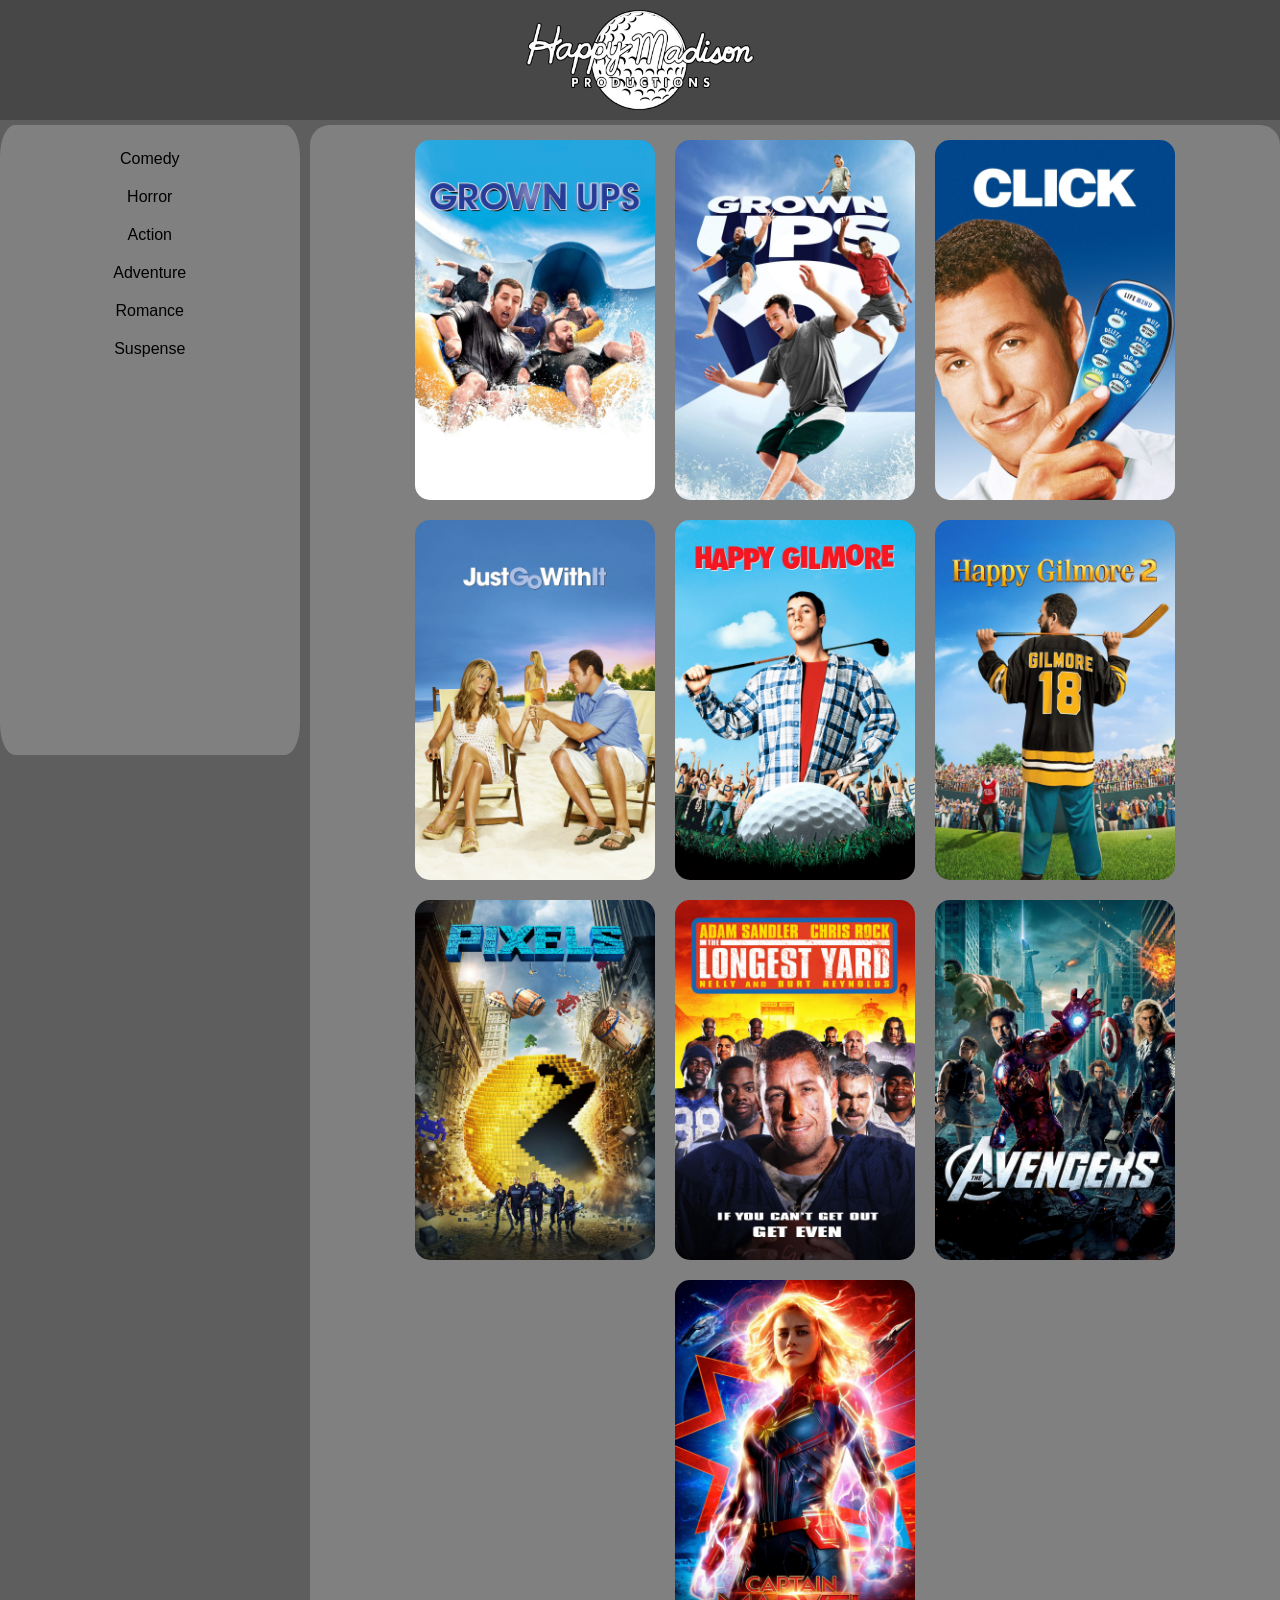
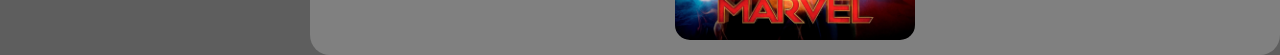
<file: index.html>
<!DOCTYPE html>
<html lang="pt-br">
<head>
  <meta charset="UTF-8">
  <meta name="viewport" content="width=device-width, initial-scale=1.0">
  <link rel="stylesheet" href="style.css">
  <script src="script.js" defer></script>
  <link rel="shortcut icon" href="images/favicon.ico" type="image/x-icon">
  
  <title>Happy Madison</title>
</head>
<body>
  <header>
    <img src="images/happy_madison_logo.png" alt="Logo" width="230px" id="logo">
  </header>
  <section>
    <aside>
      <ul>
        <li><a href="">Comedy</a></li>
        <li><a href="">Horror</a></li>
        <li><a href="">Action</a></li>
        <li><a href="">Adventure</a></li>
        <li><a href="">Romance</a></li>
        <li><a href="">Suspense</a></li>
      </ul>
    </aside>
    
    <main>
      <div><a href="movie_pages/grown_ups.html" target="_blank"><img src="images/grown_ups.webp" alt="Grown Ups"></a></div>

      <div><a href="movie_pages/grown_ups2.html" target="_blank"><img src="images/grown_ups2.webp" alt="Grown Ups 2"></a></div>

      <div><a href="movie_pages/click.html" target="_blank"><img src="images/click.webp" alt="Click"></a></div>

      <div><a href="movie_pages/just_go_with_it.html" target="_blank"><img src="images/just_go_with_it.webp" alt="Just Go With It"></a></div>

      <div><a href="movie_pages/happy_gilmore.html" target="_blank"><img src="images/happy_gilmore.webp" alt="Happy Gilmore"></a></div>

      <div><a href="movie_pages/happy_gilmore2.html" target="_blank"><img src="images/happy_gilmore2.webp" alt="Happy Gilmore 2"></a></div>

      <div><a href="movie_pages/pixels.html" target="_blank"><img src="images/pixels.webp" alt="Pixels"></a></div>

      <div><a href="movie_pages/longest_yard.html" target="_blank"><img src="images/longest_yard.webp" alt="The Longest Yard"></a></div>

      <div><a href="movie_pages/the_avengers.html" target="_blank"><img src="images/the_avengers.webp" alt="The Avengers"></a></div>

      <div><a href="movie_pages/captain_marvel.html" target="_blank"><img src="images/AtsgWhDnHTq68L0lLsUrCnM7TjG.webp" alt="Captain Marvel"></a></div>
    </main>
    
  </section>
</body>
</html>
</file>
<file: style.css>
* {
  padding: 0;
  margin: 0;
  box-sizing: border-box;
  font-family: Arial, Helvetica, sans-serif;
}

:root {
  --header-color: rgb(71, 71, 71);
  --base-color: grey;
  --body-color: rgb(94, 94, 94);
}

.darkmode {
  --header-color: rgb(223, 223, 223);
  --base-color: white;
  --body-color: rgb(230, 230, 230);
}

body {
  background-color: var(--body-color);
}

header {
  display: flex;
  justify-content: center;
  height: 120px;
  padding: 10px;
  margin-bottom: 5px;
  background-color: var(--header-color);
}

header #logo:hover {
  cursor: pointer;
}

section {
  display: flex;
  flex-direction: row;
  justify-content: center;
  gap: 10px;
}

aside {

  width: 30%;
  height: 70vh;
  padding: 20px;
  border-radius: 5%;
  background-color: var(--base-color);
}

ul {
  display: flex;
  flex-direction: column;
  justify-content: center;
  gap: 10px;
  align-items: center;
  list-style: none;
  color: black;
}

li {
  display: flex;
  flex-direction: column;
  justify-content: center;
  align-items: center;
  text-align: center;
  width: 100%;
}

aside a {
  text-decoration: none;
  color: black;
  border-radius: 10px;
  padding: 5px;
  width: 100%;
}

aside a:hover {
  color: white;
  background-color: rgb(103, 103, 103);
  transition: 0.5s;
}

aside a:not(hover) {
  transition: 0.5s;
}

main {
  display: flex;
  flex-wrap: wrap;
  flex-direction: row;
  justify-content: center;
  align-items: center;
  gap: 10px;
  width: 100%;
  padding: 10px;
  border-radius: 20px;
  background-color: var(--base-color);
}

main img {
  max-width: 100%;
  height: auto;
  border-radius: 15px;
  display: block;
}

main img:hover {
  transform: scale(0.9);
  transition: 0.3s;
  border-radius: 15px;
}

main img:not(hover) {
  transition: 0.3s;
}

div {
  width: 250px;
  height: 370px;
  padding: 5px;
}

button {
  margin-top: 200px;
}

@media screen and (max-width: 540px) {
  header {
    height: 90px;
  }

  aside {
    display: none;
  }
  
  header img {
    width: 180px;
    height: 70px;
  }

  div {
    width: 150px;
    height: 220px;
  }
}
</file>
